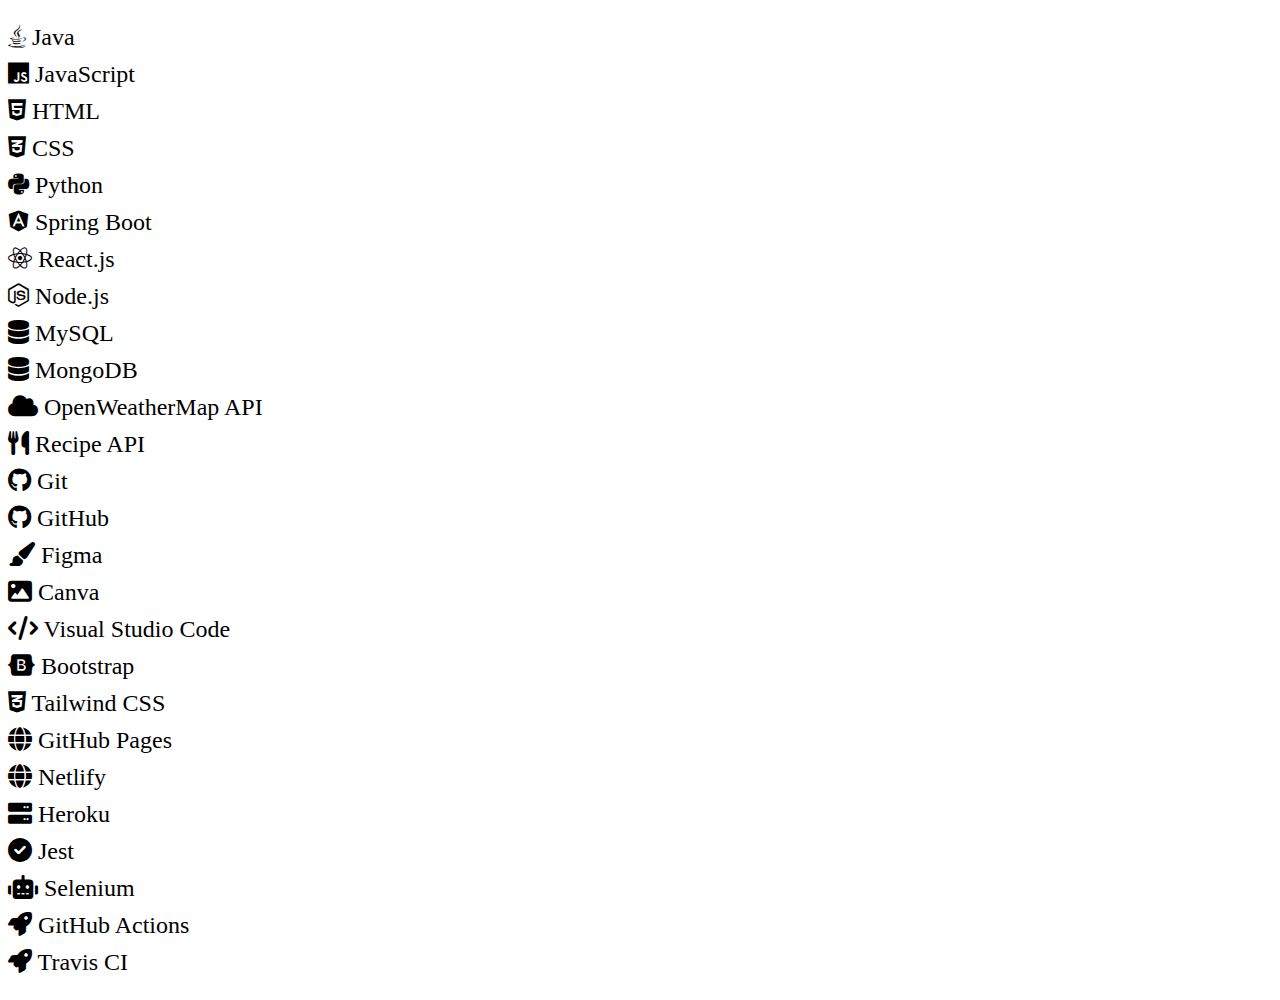
<file: random.html>
<!DOCTYPE html>
<html lang="en">
<head>
    <meta charset="UTF-8">
    <meta name="viewport" content="width=device-width, initial-scale=1.0">
    <link rel="stylesheet" href="https://cdnjs.cloudflare.com/ajax/libs/font-awesome/6.0.0-beta3/css/all.min.css">
    <title>Project Tools Icons</title>
    <style>
        .icon-list {
            list-style: none;
            padding: 0;
            font-size: 24px;
        }
        .icon-list li {
            margin: 10px 0;
        }
    </style>
</head>
<body>
    <ul class="icon-list">
        <li><i class="fab fa-java"></i> Java</li>
        <li><i class="fab fa-js"></i> JavaScript</li>
        <li><i class="fab fa-html5"></i> HTML</li>
        <li><i class="fab fa-css3-alt"></i> CSS</li>
        <li><i class="fab fa-python"></i> Python</li>
        <li><i class="fab fa-angular"></i> Spring Boot</li> <!-- Using Angular icon as a placeholder -->
        <li><i class="fab fa-react"></i> React.js</li>
        <li><i class="fab fa-node-js"></i> Node.js</li>
        <li><i class="fas fa-database"></i> MySQL</li>
        <li><i class="fas fa-database"></i> MongoDB</li> <!-- Using the same database icon for MongoDB -->
        <li><i class="fas fa-cloud"></i> OpenWeatherMap API</li> <!-- Using Cloud icon as a placeholder -->
        <li><i class="fas fa-utensils"></i> Recipe API</li> <!-- Using Utensils icon as a placeholder -->
        <li><i class="fab fa-github"></i> Git</li>
        <li><i class="fab fa-github"></i> GitHub</li>
        <li><i class="fas fa-paint-brush"></i> Figma</li> <!-- Using Paint Brush icon as a placeholder -->
        <li><i class="fas fa-image"></i> Canva</li> <!-- Using Image icon as a placeholder -->
        <li><i class="fas fa-code"></i> Visual Studio Code</li> <!-- Using Code icon as a placeholder -->
        <li><i class="fab fa-bootstrap"></i> Bootstrap</li>
        <li><i class="fab fa-css3-alt"></i> Tailwind CSS</li> <!-- Using CSS icon as a placeholder -->
        <li><i class="fas fa-globe"></i> GitHub Pages</li> <!-- Using Globe icon as a placeholder -->
        <li><i class="fas fa-globe"></i> Netlify</li> <!-- Using Globe icon as a placeholder -->
        <li><i class="fas fa-server"></i> Heroku</li> <!-- Using Server icon as a placeholder -->
        <li><i class="fas fa-check-circle"></i> Jest</li> <!-- Using Check Circle icon as a placeholder -->
        <li><i class="fas fa-robot"></i> Selenium</li> <!-- Using Robot icon as a placeholder -->
        <li><i class="fas fa-rocket"></i> GitHub Actions</li> <!-- Using Rocket icon as a placeholder -->
        <li><i class="fas fa-rocket"></i> Travis CI</li> <!-- Using Rocket icon as a placeholder -->
    </ul>
</body>
</html>
</file>
